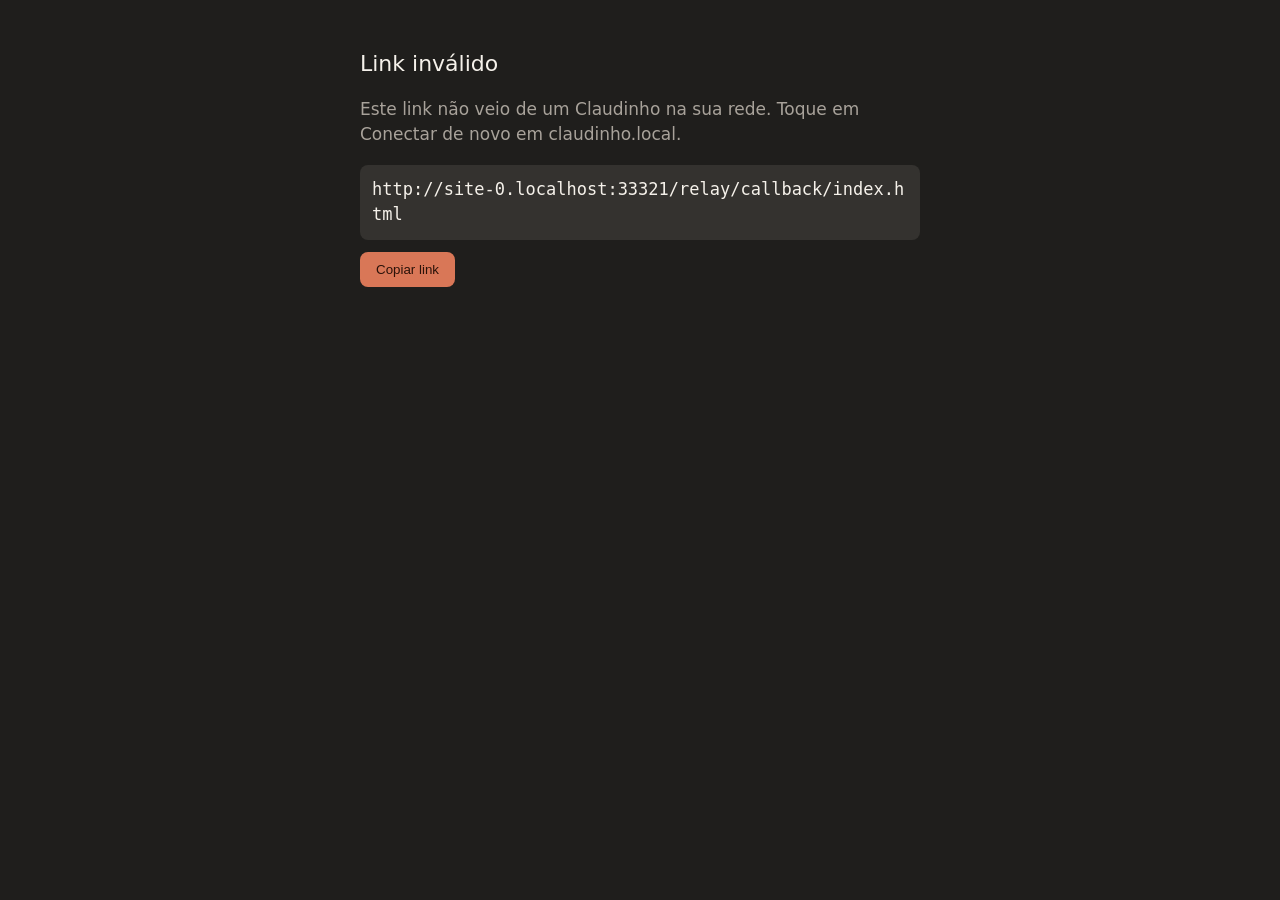
<file: relay/callback/index.html>
<!doctype html>
<html lang="pt-BR">
<head>
<meta charset="utf-8">
<meta name="viewport" content="width=device-width, initial-scale=1">
<title>Claudinho — Spotify</title>
<style>
  body { margin: 0; background: #1F1E1C; color: #F5F1EA; font: 17px/1.5 system-ui, sans-serif; }
  main { max-width: 560px; margin: 0 auto; padding: 32px 24px; }
  h1 { font-size: 22px; font-weight: 500; }
  p { color: #A8A29A; }
  code { display: block; word-break: break-all; background: #34322F; padding: 12px; border-radius: 8px; color: #F5F1EA; }
  button { margin-top: 12px; padding: 10px 16px; border: 0; border-radius: 8px; background: #D97757; color: #2b1209;
    font-weight: 500; }
</style>
</head>
<body>
<main>
  <h1 id="title">Voltando para o Claudinho…</h1>
  <p id="text">Se nada acontecer em alguns segundos, copie o link abaixo e cole no card Spotify em claudinho.local.</p>
  <code id="link"></code>
  <button id="copy" type="button">Copiar link</button>
</main>
<script type="module">
import { targetUrl } from './relay.js';

const title = document.getElementById('title');
const text = document.getElementById('text');
const link = document.getElementById('link');
const copy = document.getElementById('copy');
const params = new URLSearchParams(location.search);

link.textContent = location.href;
copy.addEventListener('click', async () => {
    await navigator.clipboard.writeText(location.href);
    copy.textContent = 'Copiado';
});

if (params.get('error')) {
    title.textContent = 'Login cancelado';
    text.textContent = 'Nada foi alterado. Se quiser, toque em Conectar de novo em claudinho.local.';
    link.hidden = true;
    copy.hidden = true;
} else {
    const target = targetUrl(location.search);
    if (target) {
        location.replace(target);
    } else {
        title.textContent = 'Link inválido';
        text.textContent = 'Este link não veio de um Claudinho na sua rede. Toque em Conectar de novo em claudinho.local.';
    }
}
</script>
</body>
</html>
</file>
